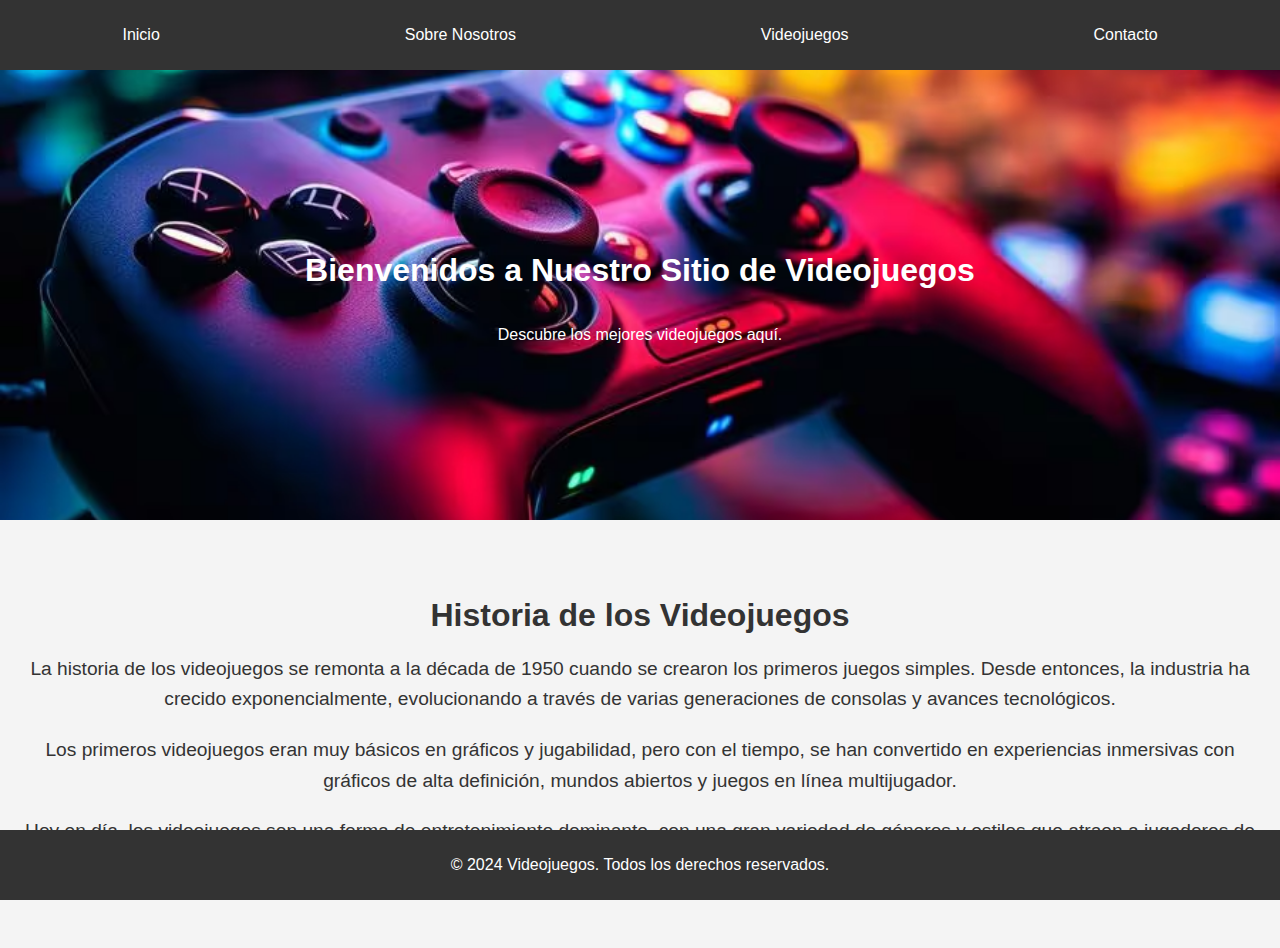
<file: index.html>
<!DOCTYPE html>
<html lang="es">
<head>
    <meta charset="UTF-8">
    <meta name="viewport" content="width=device-width, initial-scale=1.0">
    <title>Videojuegos</title>
    <link rel="stylesheet" href="css/style.css">
    <link rel="icon" href="favicon.ico" type="image/x-icon">
    <link rel="stylesheet" href="https://cdnjs.cloudflare.com/ajax/libs/font-awesome/6.0.0-beta3/css/all.min.css">
    <link rel="preconnect" href="https://fonts.googleapis.com">
    <link rel="preconnect" href="https://fonts.gstatic.com" crossorigin>
    <link href="https://fonts.googleapis.com/css2?family=Roboto:wght@400;700&display=swap" rel="stylesheet">
</head>
<body>
    <header>
        <nav>
            <ul>
                <li><a href="index.html">Inicio</a></li>
                <li><a href="about.html">Sobre Nosotros</a></li>
                <li><a href="games.html">Videojuegos</a></li>
                <li><a href="contact.html">Contacto</a></li>
            </ul>
        </nav>
    </header>

    <section class="hero">
        <h1>Bienvenidos a Nuestro Sitio de Videojuegos</h1>
        <p>Descubre los mejores videojuegos aquí.</p>
    </section>

    <!-- Nueva sección sobre la historia de los videojuegos -->
    <section class="history">
        <h2>Historia de los Videojuegos</h2>
        <p>
            La historia de los videojuegos se remonta a la década de 1950 cuando se crearon los primeros juegos simples. Desde entonces, la industria ha crecido exponencialmente, evolucionando a través de varias generaciones de consolas y avances tecnológicos.
        </p>
        <p>
            Los primeros videojuegos eran muy básicos en gráficos y jugabilidad, pero con el tiempo, se han convertido en experiencias inmersivas con gráficos de alta definición, mundos abiertos y juegos en línea multijugador.
        </p>
        <p>
            Hoy en día, los videojuegos son una forma de entretenimiento dominante, con una gran variedad de géneros y estilos que atraen a jugadores de todas las edades.
        </p>
    </section>

    <footer>
        <p>&copy; 2024 Videojuegos. Todos los derechos reservados.</p>
    </footer>

    <script src="js/validation.js"></script>
</body>
</html>
</file>
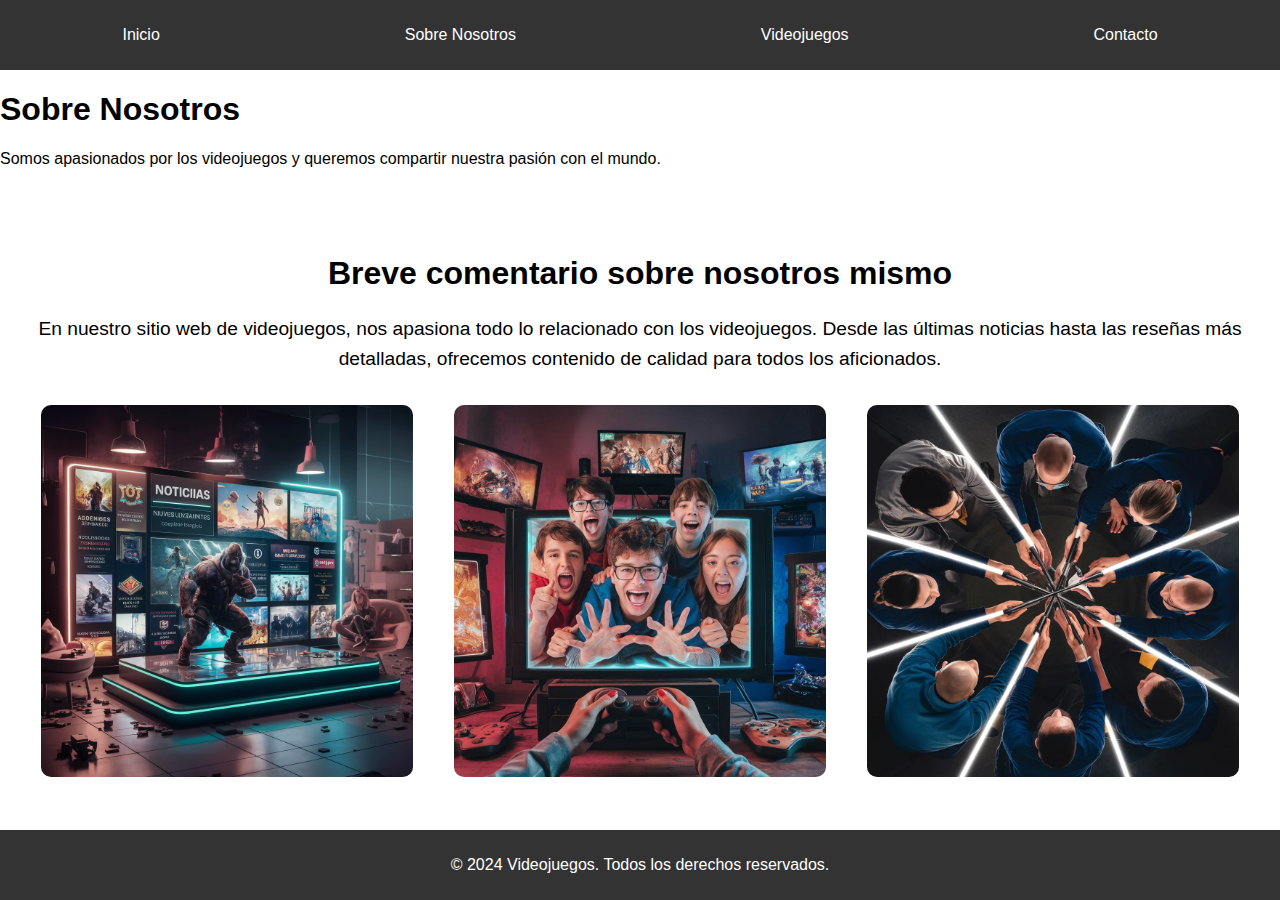
<file: about.html>
<!DOCTYPE html>
<html lang="es">
<head>
    <meta charset="UTF-8">
    <meta name="viewport" content="width=device-width, initial-scale=1.0">
    <title>Sobre Nosotros</title>
    <link rel="stylesheet" href="css/style.css">
    <link rel="icon" href="favicon.ico" type="image/x-icon">
</head>
<body>
    <header>
        <nav>
            <ul>
                <li><a href="index.html">Inicio</a></li>
                <li><a href="about.html">Sobre Nosotros</a></li>
                <li><a href="games.html">Videojuegos</a></li>
                <li><a href="contact.html">Contacto</a></li>
            </ul>
        </nav>
    </header>

    <section class="about">
        <h1>Sobre Nosotros</h1>
        <p>Somos apasionados por los videojuegos y queremos compartir nuestra pasión con el mundo.</p>
    </section>

    <section class="about-us">
        <h1>Breve comentario sobre nosotros mismo</h1>
        <p>En nuestro sitio web de videojuegos, nos apasiona todo lo relacionado con los videojuegos. Desde las últimas noticias hasta las reseñas más detalladas, ofrecemos contenido de calidad para todos los aficionados.</p>
        <div class="about-images">
            <img src="images/about1.jpg" alt="Imagen 1 sobre nosotros">
            <img src="images/about2.jpg" alt="Imagen 2 sobre nosotros">
            <img src="images/about3.jpg" alt="Imagen 3 sobre nosotros">
        </div>
    </section>

    <footer>
        <p>&copy; 2024 Videojuegos. Todos los derechos reservados.</p>
    </footer>
</body>
</html>
</file>
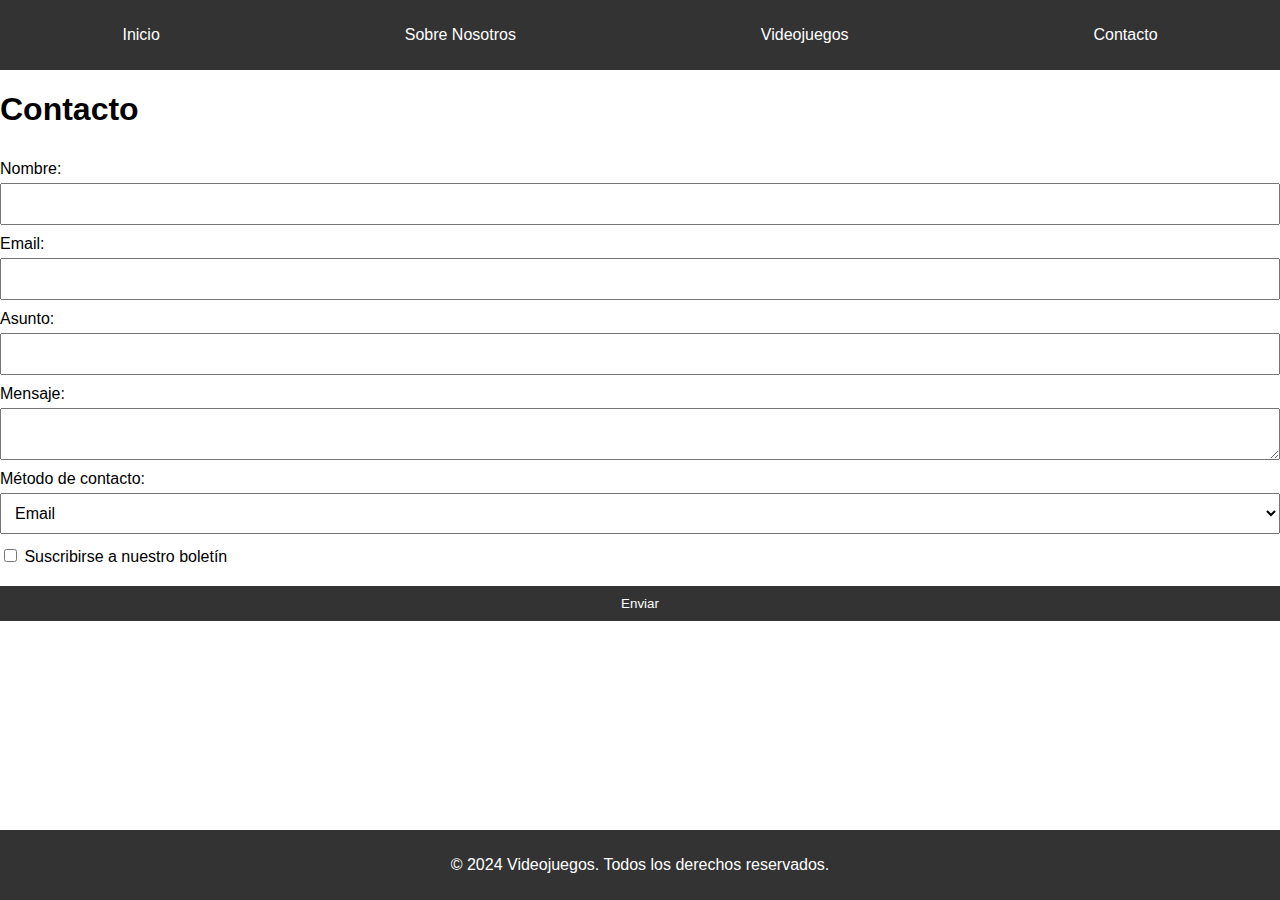
<file: contact.html>
<!DOCTYPE html>
<html lang="es">
<head>
    <meta charset="UTF-8">
    <meta name="viewport" content="width=device-width, initial-scale=1.0">
    <title>Contacto</title>
    <link rel="stylesheet" href="css/style.css">
    <link rel="icon" href="favicon.ico" type="image/x-icon">
    <script src="js/validation.js" defer></script>
</head>
<body>
    <header>
        <nav>
            <ul>
                <li><a href="index.html">Inicio</a></li>
                <li><a href="about.html">Sobre Nosotros</a></li>
                <li><a href="games.html">Videojuegos</a></li>
                <li><a href="contact.html">Contacto</a></li>
            </ul>
        </nav>
    </header>

    <section class="contact">
        <h1>Contacto</h1>
        <form id="contactForm">
            <label for="name">Nombre:</label>
            <input type="text" id="name" name="name" required>

            <label for="email">Email:</label>
            <input type="email" id="email" name="email" required>

            <label for="subject">Asunto:</label>
            <input type="text" id="subject" name="subject" required>

            <label for="message">Mensaje:</label>
            <textarea id="message" name="message" required></textarea>

            <label for="contact-method">Método de contacto:</label>
            <select id="contact-method" name="contact-method" required>
                <option value="email">Email</option>
                <option value="phone">Teléfono</option>
            </select>

            <label>
                <input type="checkbox" id="subscribe" name="subscribe">
                Suscribirse a nuestro boletín
            </label>

            <button type="submit">Enviar</button>
        </form>
    </section>

    <footer>
        <p>&copy; 2024 Videojuegos. Todos los derechos reservados.</p>
    </footer>
</body>
</html>
</file>
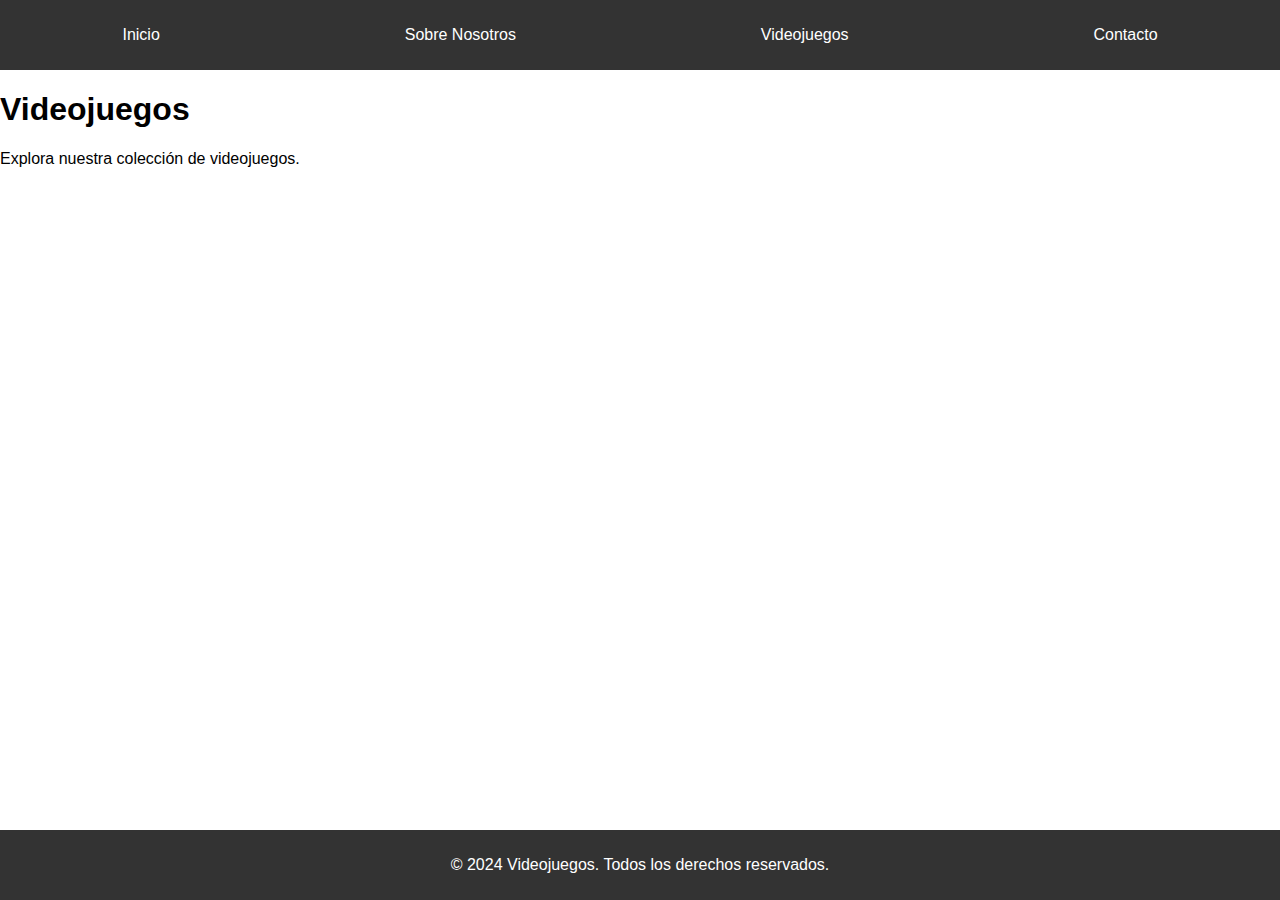
<file: games.html>
<!DOCTYPE html>
<html lang="es">
<head>
    <meta charset="UTF-8">
    <meta name="viewport" content="width=device-width, initial-scale=1.0">
    <title>Videojuegos</title>
    <link rel="stylesheet" href="css/style.css">
    <link rel="icon" href="favicon.ico" type="image/x-icon">
</head>
<body>
    <header>
        <nav>
            <ul>
                <li><a href="index.html">Inicio</a></li>
                <li><a href="about.html">Sobre Nosotros</a></li>
                <li><a href="games.html">Videojuegos</a></li>
                <li><a href="contact.html">Contacto</a></li>
            </ul>
        </nav>
    </header>

    <section class="games">
        <h1>Videojuegos</h1>
        <p>Explora nuestra colección de videojuegos.</p>
    </section>

    <footer>
        <p>&copy; 2024 Videojuegos. Todos los derechos reservados.</p>
    </footer>
</body>
</html>
</file>
<file: css/style.css>
/* Estilos generales */
body {
    font-family: 'Poppins', sans-serif;
    margin: 0;
    padding: 0;
}

header {
    background-color: #333;
    color: white;
    padding: 10px 0;
}

nav ul {
    list-style: none;
    padding: 0;
    display: flex;
    justify-content: space-around;
}

nav ul li {
    margin: 0 10px;
}

nav ul li a {
    color: white;
    text-decoration: none;
}

.hero {
    background-image: url('../images/hero.jpg');
    background-size: cover;
    background-position: center;
    background-repeat: no-repeat;
    color: white;
    text-align: center;
    height: 50vh; /* Ajusta la altura para que ocupe la mitad de la página */
    display: flex;
    flex-direction: column;
    justify-content: center;
    align-items: center; /* Centra horizontalmente el contenido */
    transition: background 0.5s ease;
}

.hero:hover {
    background-color: rgba(0, 0, 0, 0.5);
}

.about-us {
    padding: 50px 20px;
    background-color: #fff;
    text-align: center;
}

.about-us h2 {
    font-size: 2em;
    margin-bottom: 20px;
}

.about-us p {
    font-size: 1.2em;
    line-height: 1.6;
    margin-bottom: 20px;
}

.about-images {
    display: flex;
    justify-content: space-around;
    flex-wrap: wrap;
}

.about-images img {
    width: 30%;
    margin: 10px;
    border-radius: 10px;
}

.history {
    padding: 50px 20px;
    background-color: #f4f4f4;
    color: #333;
    text-align: center;
}

.history h2 {
    font-size: 2em;
    margin-bottom: 20px;
}

.history p {
    font-size: 1.2em;
    line-height: 1.6;
    margin-bottom: 20px;
}

.contact form {
    display: flex;
    flex-direction: column;
}

.contact label {
    margin-top: 10px;
}

.contact input, .contact textarea, .contact select {
    padding: 10px;
    margin-top: 5px;
    font-size: 1em;
}

.contact button {
    margin-top: 20px;
    padding: 10px;
    background-color: #333;
    color: white;
    border: none;
    cursor: pointer;
}

footer {
    text-align: center;
    background-color: #333;
    color: white;
    padding: 10px 0;
    position: fixed;
    width: 100%;
    bottom: 0;
}

/* Media Queries */
@media (max-width: 1200px) {
    .hero {
        padding: 80px 0;
    }
}

@media (max-width: 768px) {
    nav ul {
        flex-direction: column;
    }

    .hero {
        padding: 60px 0;
    }

    .about-images img {
        width: 45%;
    }
}

@media (max-width: 480px) {
    .hero {
        padding: 40px 0;
    }

    .history {
        padding: 30px 10px;
    }

    .history h2 {
        font-size: 1.5em;
    }

    .history p {
        font-size: 1em;
    }

    .about-images img {
        width: 100%;
        margin: 10px 0;
    }
}
</file>
